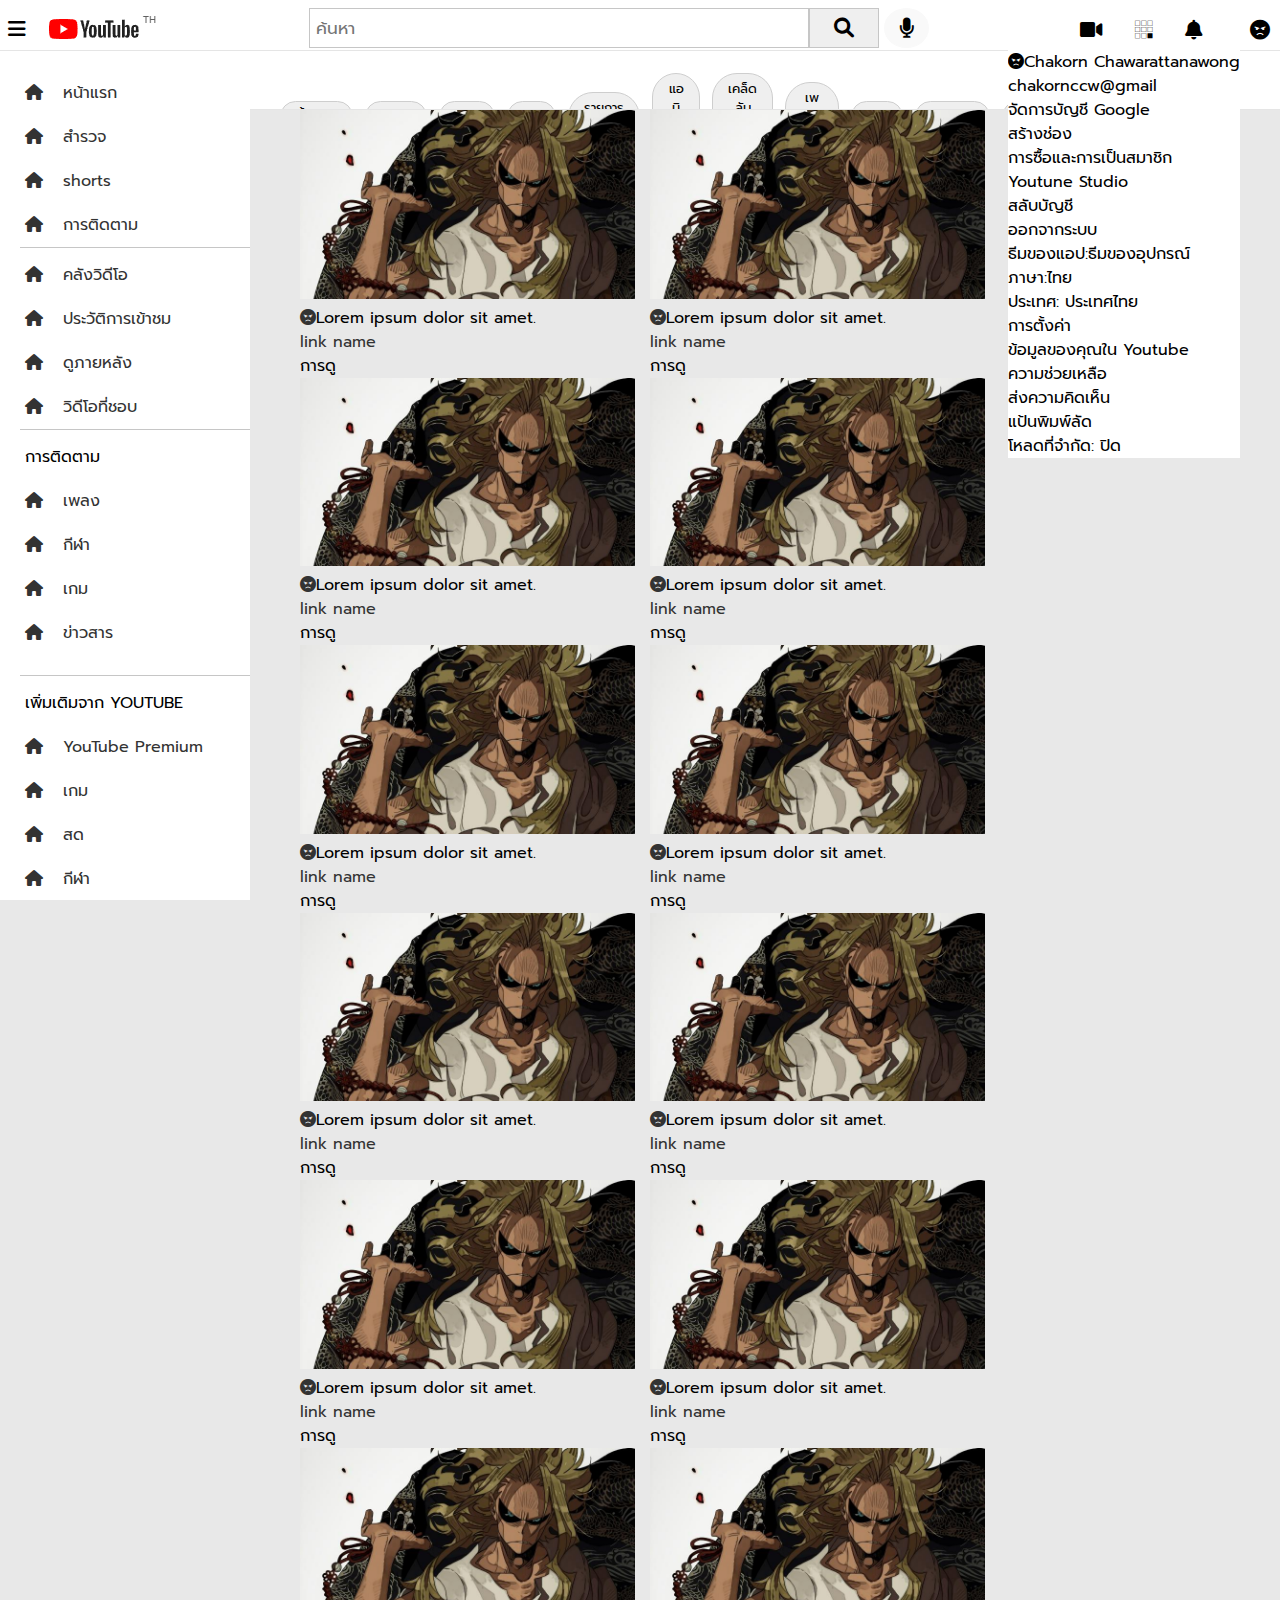
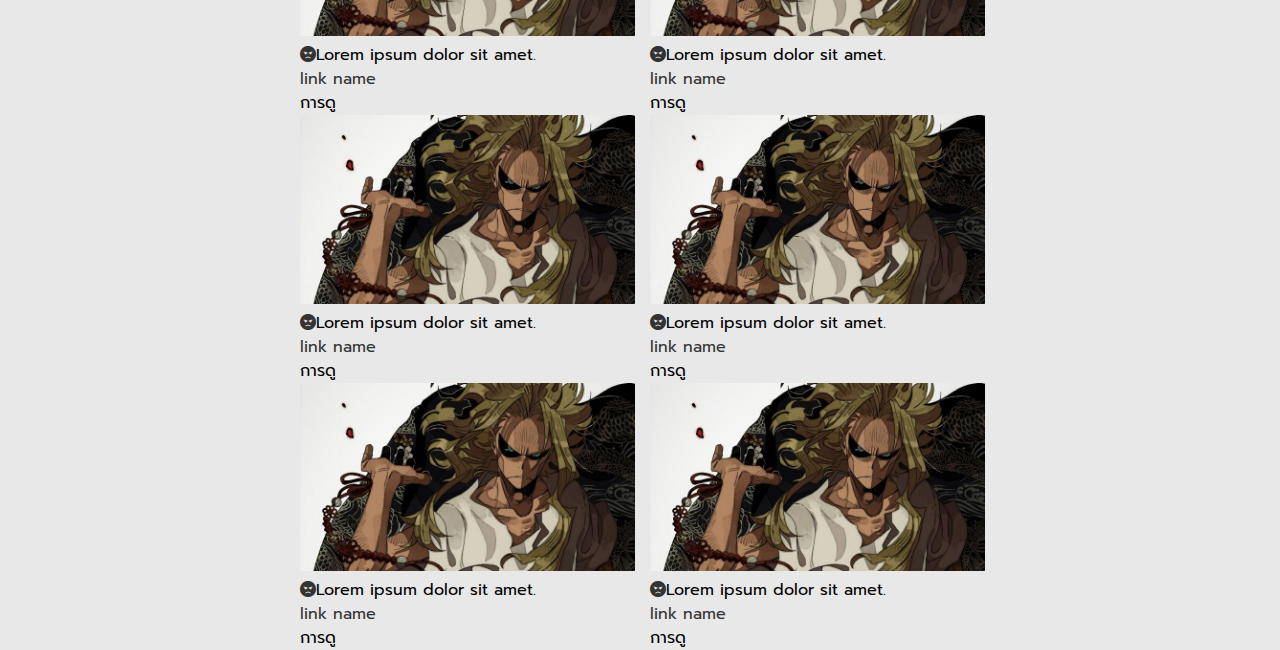
<file: index.html>
<!DOCTYPE html>
<html lang="en">
  <head>
    <meta charset="UTF-8" />
    <meta http-equiv="X-UA-Compatible" content="IE=edge" />
    <meta name="viewport" content="width=device-width, initial-scale=1.0" />
    <link rel="stylesheet" href="style.css" />
    <link
      rel="stylesheet"
      href="https://cdnjs.cloudflare.com/ajax/libs/font-awesome/6.0.0/css/all.min.css"
      integrity="sha512-9usAa10IRO0HhonpyAIVpjrylPvoDwiPUiKdWk5t3PyolY1cOd4DSE0Ga+ri4AuTroPR5aQvXU9xC6qOPnzFeg=="
      crossorigin="anonymous"
      referrerpolicy="no-referrer"
    />
    <title>youtube</title>
  </head>
  <body>
    <nav id="navbar">
     
        <div class="navBarTopPosition_fixed">

          <div class="navbarTop">
            <div class="bar-logo">
              <div class="bar">
                <i class="fa-solid fa-bars" onclick="onClick()" )></i>
              </div>
              <div class="logo">
                <a href="#"><img src="logoyoutube.png" alt="" href="#" /></a>
              </div>
            </div>

            <div class="navbarInput">
              <input class="search" type="text" placeholder=" ค้นหา" />
              <button class="buttonSearch">
                <i class="fa-solid fa-magnifying-glass"></i>
              </button>
              <button class="buttonMic">
                <i class="fa-solid fa-microphone"></i>
              </button>
            </div>

            <div class="navbarIcon">
              <ul class="navbarIcon_ul">
                <li><i class="fa-solid fa-video"></i></li>
                <li><i class="fa-brands fa-buromobelexperte"></i></li>
                <li><i class="fa-solid fa-bell"></i></li>
                <li onclick="onClickEmail()" class="iconEmail">
                  <i class="fa-solid fa-face-angry"></i>
                </li>
              </ul>
            </div>
          </div>
        </div>
          </div>
        </div>
    </nav>

    <nav class="navbarBottom">
        <ul class="navbarBottom_ul">
          <li><button>ทั้งหมด</button></li>
          <li><button>เพลง</button></li>
          <li><button>มิกซ์</button></li>
          <li><button>สด</button></li>
          <li><button>รายการอาหาร</button></li>
          <li><button>แอนิเมชั่น</button></li>
          <li><button>เคล็ดลับความงาม</button></li>
          <li><button>เพลงแร็ป</button></li>
          <li><button>เกม</button></li>
          <li><button>ฟุตบอล</button></li>
          <li><button>ฟิตเนส</button></li>
          <li><button>เกมแอ็กชันผจญภัย</button></li>
        </ul>
    </nav>

    <div class="toggleBar">
      <div class="container_toggle">
        <div class="longBar">
          <ul class="toggleBar_ul">
            <li>
              <a href="#"><i class="fa-solid fa-house"></i>หน้าแรก</a>
            </li>
            <li>
              <a href="#"><i class="fa-solid fa-house"></i>สำรวจ</a>
            </li>
            <li>
              <a href="#"><i class="fa-solid fa-house"></i>shorts</a>
            </li>
            <li>
              <a href="#"><i class="fa-solid fa-house"></i>การติดตาม</a>
            </li>
          </ul>
          <div class="line"></div>
          <ul class="toggleBar_ul">
            <li>
              <a href="#"><i class="fa-solid fa-house"></i>คลังวิดีโอ</a>
            </li>
            <li>
              <a href="#"><i class="fa-solid fa-house"></i>ประวัติการเข้าชม</a>
            </li>
            <li>
              <a href="#"><i class="fa-solid fa-house"></i>ดูภายหลัง</a>
            </li>
            <li>
              <a href="#"><i class="fa-solid fa-house"></i>วิดีโอที่ชอบ</a>
            </li>
          </ul>
          <div class="line"></div>
          <ul class="toggleBar_ul">
            <li> <p>การติดตาม</p></li>
            <li>
              <a href="#"><i class="fa-solid fa-house"></i>เพลง</a>
            </li>
            <li>
              <a href="#"><i class="fa-solid fa-house"></i>กีฬา</a>
            </li>
            <li>
              <a href="#"><i class="fa-solid fa-house"></i>เกม</a>
            </li>
            <li>
              <a href="#"><i class="fa-solid fa-house"></i>ข่าวสาร</a>
            </li>
          </ul>
          <div class="line"></div>
          <ul class="toggleBar_ul">
             <li><p>เพิ่มเติมจาก YOUTUBE</p></li>
            <li>
              <a href="#"><i class="fa-solid fa-house"></i>YouTube Premium</a>
            </li>
            <li>
              <a href="#"><i class="fa-solid fa-house"></i>เกม</a>
            </li>
            <li>
              <a href="#"><i class="fa-solid fa-house"></i>สด</a>
            </li>
            <li>
              <a href="#"><i class="fa-solid fa-house"></i>กีฬา</a>
            </li>
          </ul>
          <div class="line"></div>
          <ul class="toggleBar_ul">
            <li>
              <a href="#"><i class="fa-solid fa-house"></i>การตั้งค่า</a>
            </li>
            <li>
              <a href="#"><i class="fa-solid fa-house"></i>ประวัติรายงาน</a>
            </li>
            <li>
              <a href="#"><i class="fa-solid fa-house"></i>ความช่วยเหลือ</a>
            </li>
            <li>
              <a href="#"><i class="fa-solid fa-house"></i>ส่งความคิดเห็น</a>
            </li>
          </ul>
          <div class="line"></div>
          <div class="footerToggleBar">
            <div class="footerToggleBar_top">
              <a href="#">เกี่ยวกับ</a>
              <a href="#">สื่อ</a>
              <a href="#">ลิขสิทธิ์</a>
              <a href="#">ติดต่อเรา</a><br />
              <a href="#">ครีเอเตอร์</a>
              <a href="#">โฆษณา</a><br />
              <a href="#">นักพัฒนาซอฟต์แวร์</a>
            </div>
            <div class="footerToggleBar_bottom">
              <a href="#">ข้อกำหนด</a>
              <a href="#">ความเป็นส่วนตัว</a><br />
              <a href="#">นโยบายและความปลอดภัย</a><br />
              <a href="#">วิธีการทำงานของ YouTube</a><br />
              <a href="#">ทดลองใช้ฟีเจอร์ใหม่</a>
            </div>
            <div class="footerLast"><p>© 2022 Google LLC</p></div>
          </div>
        </div>
      </div>
      <div class="longBar hideBar">
        <ul class="shortBar_ul">
          <li>
            <a href="#"><i class="fa-solid fa-house"></i></a>หน้าแรก
          </li>
          <li>
            <a href="#"><i class="fa-solid fa-house"></i></a>สำรวจ
          </li>
          <li>
            <a href="#"><i class="fa-solid fa-house"></i></a>shorts
          </li>
          <li>
            <a href="#"><i class="fa-solid fa-house"></i></a>การติดตาม
          </li>
          <li>
            <a href="#"><i class="fa-solid fa-house"></i></a>คลังวิดีโอ
          </li>
        </ul>
      </div>
    </div> 
<section class="video">
  <div class="container_video" id="xxx">
    <div class="grid_video">

      <div class="video_youtube">
      <ul>
        <li><img src="Hero.jpg" alt=""></li>
        <li><a href="#"> <i class="fa-solid fa-face-angry"></i></a>Lorem ipsum dolor sit amet.</li>
        <li><a href="#">link name</a></li>
        <li><p>การดู</p></li>
      </ul>
    </div>
      <div class="video_youtube">
      <ul>
        <li><img src="Hero.jpg" alt=""></li>
        <li><a href="#"> <i class="fa-solid fa-face-angry"></i></a>Lorem ipsum dolor sit amet.</li>
        <li><a href="#">link name</a></li>
        <li><p>การดู</p></li>
      </ul>
    </div>
      <div class="video_youtube">
      <ul>
        <li><img src="Hero.jpg" alt=""></li>
        <li><a href="#"> <i class="fa-solid fa-face-angry"></i></a>Lorem ipsum dolor sit amet.</li>
        <li><a href="#">link name</a></li>
        <li><p>การดู</p></li>
      </ul>
    </div>
      <div class="video_youtube">
      <ul>
        <li><img src="Hero.jpg" alt=""></li>
        <li><a href="#"> <i class="fa-solid fa-face-angry"></i></a>Lorem ipsum dolor sit amet.</li>
        <li><a href="#">link name</a></li>
        <li><p>การดู</p></li>
      </ul>
    </div>
      <div class="video_youtube">
      <ul>
        <li><img src="Hero.jpg" alt=""></li>
        <li><a href="#"> <i class="fa-solid fa-face-angry"></i></a>Lorem ipsum dolor sit amet.</li>
        <li><a href="#">link name</a></li>
        <li><p>การดู</p></li>
      </ul>
    </div>
      <div class="video_youtube">
      <ul>
        <li><img src="Hero.jpg" alt=""></li>
        <li><a href="#"> <i class="fa-solid fa-face-angry"></i></a>Lorem ipsum dolor sit amet.</li>
        <li><a href="#">link name</a></li>
        <li><p>การดู</p></li>
      </ul>
    </div>
      <div class="video_youtube">
      <ul>
        <li><img src="Hero.jpg" alt=""></li>
        <li><a href="#"> <i class="fa-solid fa-face-angry"></i></a>Lorem ipsum dolor sit amet.</li>
        <li><a href="#">link name</a></li>
        <li><p>การดู</p></li>
      </ul>
    </div>
      <div class="video_youtube">
      <ul>
        <li><img src="Hero.jpg" alt=""></li>
        <li><a href="#"> <i class="fa-solid fa-face-angry"></i></a>Lorem ipsum dolor sit amet.</li>
        <li><a href="#">link name</a></li>
        <li><p>การดู</p></li>
      </ul>
    </div>
      <div class="video_youtube">
      <ul>
        <li><img src="Hero.jpg" alt=""></li>
        <li><a href="#"> <i class="fa-solid fa-face-angry"></i></a>Lorem ipsum dolor sit amet.</li>
        <li><a href="#">link name</a></li>
        <li><p>การดู</p></li>
      </ul>
    </div>
      <div class="video_youtube">
      <ul>
        <li><img src="Hero.jpg" alt=""></li>
        <li><a href="#"> <i class="fa-solid fa-face-angry"></i></a>Lorem ipsum dolor sit amet.</li>
        <li><a href="#">link name</a></li>
        <li><p>การดู</p></li>
      </ul>
    </div>
      <div class="video_youtube">
      <ul>
        <li><img src="Hero.jpg" alt=""></li>
        <li><a href="#"> <i class="fa-solid fa-face-angry"></i></a>Lorem ipsum dolor sit amet.</li>
        <li><a href="#">link name</a></li>
        <li><p>การดู</p></li>
      </ul>
    </div>
      <div class="video_youtube">
      <ul>
        <li><img src="Hero.jpg" alt=""></li>
        <li><a href="#"> <i class="fa-solid fa-face-angry"></i></a>Lorem ipsum dolor sit amet.</li>
        <li><a href="#">link name</a></li>
        <li><p>การดู</p></li>
      </ul>
    </div>
      <div class="video_youtube">
      <ul>
        <li><img src="Hero.jpg" alt=""></li>
        <li><a href="#"> <i class="fa-solid fa-face-angry"></i></a>Lorem ipsum dolor sit amet.</li>
        <li><a href="#">link name</a></li>
        <li><p>การดู</p></li>
      </ul>
    </div>
      <div class="video_youtube">
      <ul>
        <li><img src="Hero.jpg" alt=""></li>
        <li><a href="#"> <i class="fa-solid fa-face-angry"></i></a>Lorem ipsum dolor sit amet.</li>
        <li><a href="#">link name</a></li>
        <li><p>การดู</p></li>
      </ul>
    </div>
      <div class="video_youtube">
      <ul>
        <li><img src="Hero.jpg" alt=""></li>
        <li><a href="#"> <i class="fa-solid fa-face-angry"></i></a>Lorem ipsum dolor sit amet.</li>
        <li><a href="#">link name</a></li>
        <li><p>การดู</p></li>
      </ul>
    </div>
      <div class="video_youtube">
      <ul>
        <li><img src="Hero.jpg" alt=""></li>
        <li><a href="#"> <i class="fa-solid fa-face-angry"></i></a>Lorem ipsum dolor sit amet.</li>
        <li><a href="#">link name</a></li>
        <li><p>การดู</p></li>
      </ul>
    </div>
    <div class="toggle_email">
      <div class="toggle_email_container">
        <ul  class="contentEmail">
          <li><i class="fa-solid fa-face-angry"></i>Chakorn Chawarattanawong</li>
          <li>chakornccw@gmail</li>
          <li>จัดการบัญชี Google</li>
          <li>สร้างช่อง</li>
          <li>การซื้อและการเป็นสมาชิก</li>
          <li>Youtune Studio</li>
          <li>สลับบัญชี</li>
          <li>ออกจากระบบ</li>
          <li>ธีมของแอป:ธีมของอุปกรณ์</li>
          <li>ภาษา:ไทย</li>
          <li>ประเทศ: ประเทศไทย</li>
          <li>การตั้งค่า</li>
          <li>ข้อมูลของคุณใน Youtube</li>
          <li>ความช่วยเหลือ</li>
          <li>ส่งความคิดเห็น</li>
          <li>แป้นพิมพ์ลัด</li>
          <li>โหลดที่จำกัด: ปิด</li>
        </ul>
    </div>
  </div>

</section>
    <script src="script.js"></script>
  </body>
</html>
</file>
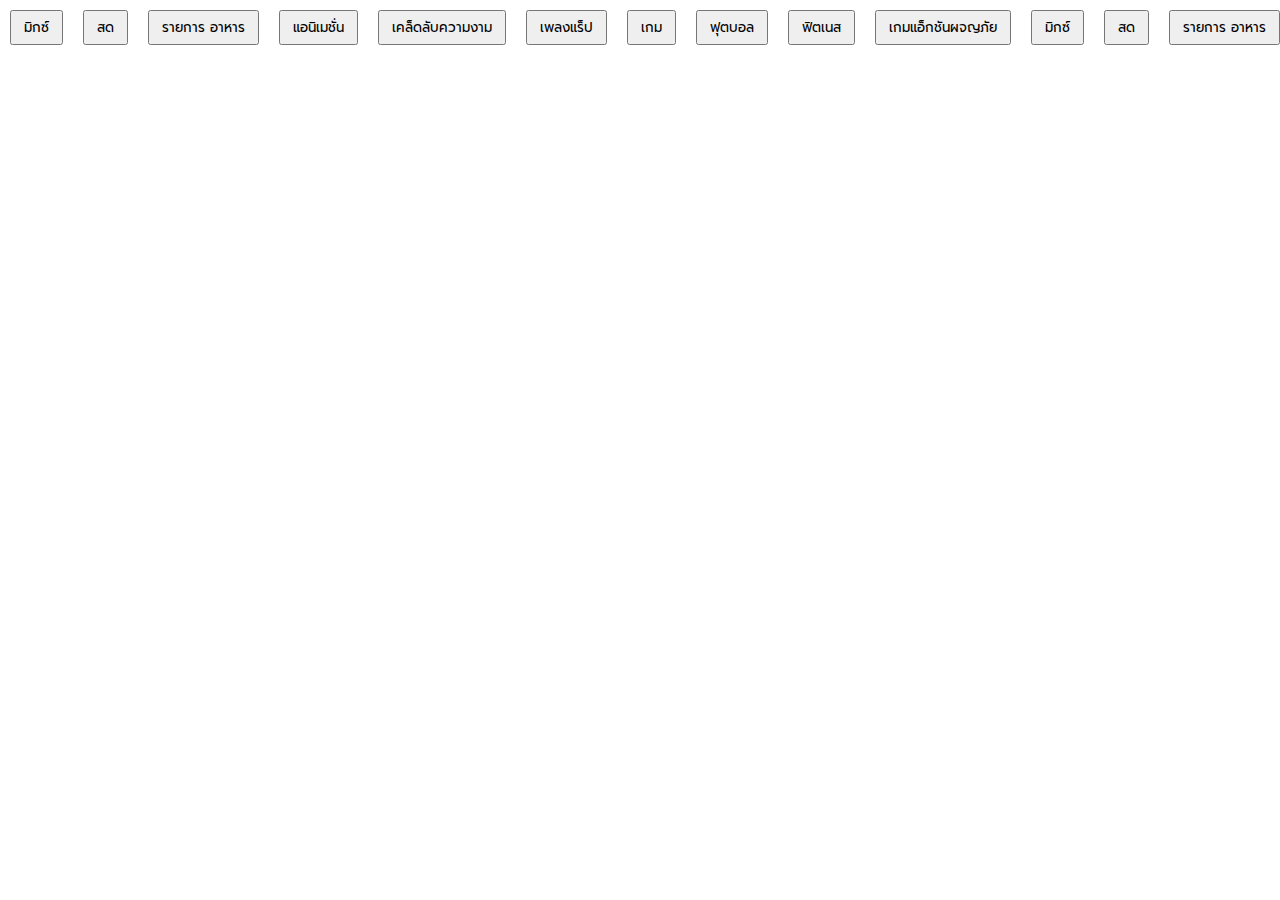
<file: test.html>
<!DOCTYPE html>
<html lang="en">
<head>
    <meta charset="UTF-8">
    <meta http-equiv="X-UA-Compatible" content="IE=edge">
    <meta name="viewport" content="width=device-width, initial-scale=1.0">
    <link rel="stylesheet" href="test.css">
    <title>test</title>
    <link
    rel="stylesheet"
    href="https://cdnjs.cloudflare.com/ajax/libs/font-awesome/6.0.0/css/all.min.css"
    integrity="sha512-9usAa10IRO0HhonpyAIVpjrylPvoDwiPUiKdWk5t3PyolY1cOd4DSE0Ga+ri4AuTroPR5aQvXU9xC6qOPnzFeg=="
    crossorigin="anonymous"
    referrerpolicy="no-referrer"
  />
</head>
<body>
  <div>
    <!-- <nav class="navbarBottom">
      <ul class="navbarBottom_ul">
        <li><button>ทั้งหมด</button></li>
        <li><button>jhnsgldbndlfkjgklsdfgklzdfgklzfgkldfjgkldfgkldfklgdfklgjkldfkldfgklfdgkljfg</button></li>
        <li><button>มิกซ์</button></li>
        <li><button>สด</button></li>
        <li><button>รายการ อาหาร</button></li>
        <li><button>แอนิเมชั่น</button></li>
        <li><button>เคล็ดลับความงาม</button></li>
        <li><button>เพลงแร็ป</button></li>
        <li><button>เกม</button></li>
        <li><button>ฟุตบอล</button></li>
        <li><button>ฟิตเนส</button></li>
        <li><button>เกมแอ็กชันผจญภัย</button></li>
      </ul>
  </nav> -->
  <div class="box">
      <div class="list">
        
       <button>มิกซ์</button>
       <button>สด</button>
       <button>รายการ อาหาร</button>
       <button>แอนิเมชั่น</button>
       <button>เคล็ดลับความงาม</button>
       <button>เพลงแร็ป</button>
       <button>เกม</button>
       <button>ฟุตบอล</button>
       <button>ฟิตเนส</button>
       <button>เกมแอ็กชันผจญภัย</button>  <button>มิกซ์</button>
       <button>สด</button>
       <button>รายการ อาหาร</button>
       <button>แอนิเมชั่น</button>
       <button>เคล็ดลับความงาม</button>
       <button>เพลงแร็ป</button>
       <button>เกม</button>
       <button>ฟุตบอล</button>
       <button>ฟิตเนส</button>
       <button>เกมแอ็กชันผจญภัย</button>  <button>มิกซ์</button>
       <button>สด</button>
       <button>รายการ อาหาร</button>
       <button>แอนิเมชั่น</button>
       <button>เคล็ดลับความงาม</button>
       <button>เพลงแร็ป</button>
       <button>เกม</button>
       <button>ฟุตบอล</button>
       <button>ฟิตเนส</button>
       <button>เกมแอ็กชันผจญภัย</button>  <button>มิกซ์</button>
       <button>สด</button>
       <button>รายการ อาหาร</button>
       <button>แอนิเมชั่น</button>
       <button>เคล็ดลับความงาม</button>
       <button>เพลงแร็ป</button>
       <button>เกม</button>
       <button>ฟุตบอล</button>
       <button>ฟิตเนส</button>
      </div>
  </div>
  </div>

 <script src="test.js"></script>   
</body>
</html>

<style>
        .box { 
            width: 100%;
            overflow: auto;
        }
        .list{
            display: inline-flex;

        }
        .list button{
            width: max-content;
            margin: 10px;
            padding: 5px 12px;
        }

    *{
    margin: 0;
    padding: 0;
    box-sizing: border-box;
    font-family: "Prompt", sans-serif;
}
.container {
    margin:0px 50px 0px 20px;
}
.navbarBottom {
    width: 700px;
    position: fixed;
    top: 50px;
    border-top: 1px solid #e5e5e5;
    border-bottom: 1px solid #e5e5e5;
    z-index: 1;
    background: #fff;
    overflow: auto;
  }
  .navbarBottom_ul {
    list-style: none;
    display: flex;

  }
  ul.navbarBottom_ul li button {
    margin: 12px;
    margin-left: 0;
    border-radius: 25px;
    padding: 5px 15px;
    border: 1px solid #cecece;
    font-size: 13px;
    cursor: pointer;
    overflow: hidden;

  }


  ul.navbarBottom_ul li {
    width: 100%;
  }
  ul.navbarBottom_ul li button:hover {
    background: #cecece;
  }
    </style>
</file>
<file: style.css>
@import url("https://fonts.googleapis.com/css2?family=Open+Sans:wght@300;400;500;600;700&family=Prompt:wght@300;400;500;600&display=swap");
* {
  margin: 0;
  padding: 0;
  box-sizing: border-box;
  font-family: "Prompt", sans-serif;
}

.container_toggle {
  padding: 8px 0 0 20px;
  background: #fff;
}

.line {
  border-bottom: 1px solid #c6c6c6;
}
.navbarTop {
  position: fixed;
  padding-top: 8px;
  top: 0px;
  height: 50px;
  width: 100%;
  display: flex;
  justify-content: space-between;
  background: #fff;
}
.bar-logo {
  display: flex;
  margin-top: 5px;
}
.bar {
  font-size: 20px;
  padding: 1px 20px 0 8px;
  cursor: pointer;
}

/*************** navbarTop left ***************/

.navbarInput {
  display: grid;
  grid-template-columns: auto auto auto;
}

.search {
  width: 500px;
  height: 40px;
  font-size: 17px;
  border: 1px solid #c6c6c6;
}
.buttonSearch {
  height: 40px;
  width: 70px;
  font-size: 20px;
  border: 1px solid #c6c6c6;
  cursor: pointer;
}
.buttonSearch:hover {
  background: #f8f8f8;
}
.buttonMic {
  width: 45px;
  margin-left: 5px;
  font-size: 20px;
  height: 40px;
  border: 1px solid #f9f9f9;
  background: #f9f9f9;
  border-radius: 100%;
  font-weight: 1px;
  cursor: pointer;
}

/************ navbarInput center ****************/
.navbarIcon {
  padding-top: 7px;
  width: 200px;
  height: auto;
}
ul.navbarIcon_ul {
  display: flex;
  justify-content: space-between;
  list-style: none;
  font-size: 20px;
  align-items: center;
}
ul.navbarIcon_ul li i {
  display: inline-block;
  margin-right: 10px;
  cursor: pointer;
}
ul.navbarIcon_ul li.iconEmail {
  margin-left: 15px;
}
/************* narbarTop right ************/
.toggle_eamil_container {
    padding: 0 10px;
}
.contentEmail{
 position: absolute;
 list-style: none;
 top: 50px;
 right: 40px;
 z-index: 1;
 background: #fff;
}
.isOpenEmail {
    display: none;
}

/* ************** bar Email****************/
.navbarBottom {
  width: 100%;
  height: 60px;
  position: fixed;
  top: 50px;
  padding: 0 170px;
  border-top: 1px solid #e5e5e5;
  border-bottom: 1px solid #e5e5e5;
  z-index: 1;
  background: #fff;
  overflow: hidden;
}
.navbarBottom_ul {
  display: flex;
  list-style: none;
  align-items: center;
  justify-content: space-around;
  
  
}
ul.navbarBottom_ul li button {
  margin: 12px;
  margin-left: 0;
  border-radius: 25px;
  padding: 5px 15px;
  border: 1px solid #cecece;
  font-size: 13px;
  cursor: pointer;
  
}
ul.navbarBottom_ul li:nth-child(1) {
  padding-left: 110px;
}

ul.navbarBottom_ul li button:hover {
  background: #cecece;
}
/****************** end navbarBottom ********************/
.toggleBar {
  width: 250px;
  top: 58px;
  bottom: 0;
  background: #fff;
  position: fixed;
  overflow-y: auto;
  z-index: 1;
}
/* width */
::-webkit-scrollbar {
    width: 10px;
  }
  
  /* Track */
  ::-webkit-scrollbar-track {
    background: #f1f1f1; 
  }
   
  /* Handle */
  ::-webkit-scrollbar-thumb {
   border-radius: 20px;
    background: #999; 
  }
  
  /* Handle on hover */
  ::-webkit-scrollbar-thumb:hover {
    background: #555; 
  }
.isOpen {
  width: 75px;
}
.hideBar {
  display: none;
}
.shortBar_ul li {
  font-size: 10px;
  text-align: center;
  padding: 10px 0;
}
.shortBar_ul li a {
  display: block;
  text-align: center;
  color: #333;
  font-size: 18px;
}
/* ****************ShortBar******************* */
ul.toggleBar_ul li {
  padding: 10px 5px;
  list-style: none;
  cursor: pointer;
}
ul.toggleBar_ul li a {
  width: 190px;
  text-decoration: none;
  color: #333;
}
ul.toggleBar_ul li a i {
  margin-right: 20px;
}
ul.toggleBar_ul_p li {
  padding: 5px 5px;
  list-style: none;
  cursor: pointer;
}
ul.toggleBar_ul_p li a {
  width: 190px;
  text-decoration: none;
  color: #333;
}
ul.toggleBar_ul_p li a i {
  margin-right: 20px;
}
ul.toggleBar_ul li:nth-child(1) {
  margin-top: 5px;
}

ul.toggleBar_ul li:nth-child(5) {
  margin-bottom: 20px;
}
ul.toggleBar_ul_p p {
  padding: 10px 10px;
}
ul.toggleBar_ul li:hover {
  background: #c6c6c6;
}
ul.toggleBar_ul_p li:hover {
  background: #c6c6c6;
}
.footerToggleBar a {
  text-decoration: none;
  color: #333;
}
.footerToggleBar_top {
  margin: 10px 0;

  font-size: 12px;
}
.footerToggleBar_bottom {
  margin-bottom: 10px;
  font-size: 12px;
}
.footerLast {
  color: #cecece;
  font-size: 12px;
  padding: 0 10px 10px 0px;
}
/* ***************** end footer Toggle****************************** */
.video{
    width: 100%;
    height: 100%;
    background: #e8e8e8;
}
.container_video {
  margin-top: 110px;
  margin-left: 300px;
  background: #e8e8e8;
}

.aaa {
  margin-top: 130px;
  margin-left: 100px;
}

.grid_video {
  display: grid;
  grid-template-columns: repeat(auto-fit, minmax(350px, 100px));
}
.video_youtube {
    margin-right: 15px;
   
}
.video_youtube ul{
    list-style: none;
}

.grid_video img {
  width: 100%;
  transition: 0.4s;
 
}
.grid_video a{
    text-decoration: none;
    color: #333;
}
.video_youtube ul:hover {
  box-shadow: 0 0 10px #333;
  transform: scale(1.1);
  transform: translateY(5px);
  transition: 0.5s;
  background: #fff;
}
</file>
<file: test.css>
@import url("https://fonts.googleapis.com/css2?family=Open+Sans:wght@300;400;500;600;700&family=Prompt:wght@300;400;500;600&display=swap");
*{
    margin: 0;
    padding: 0;
    box-sizing: border-box;
    font-family: "Prompt", sans-serif;
}
.container {
    margin:0px 50px 0px 20px;
}
.navbarBottom {
    width: 100%;
    height: 60px;
    position: fixed;
    top: 50px;
    padding: 0 170px;
    border-top: 1px solid #e5e5e5;
    border-bottom: 1px solid #e5e5e5;
    z-index: 1;
    background: #fff;
    
  }
  .navbarBottom_ul {
    display: flex;
    list-style: none;
    align-items: center;
    justify-content: space-around;
    overflow: visible;
  }
  ul.navbarBottom_ul li button {
    margin: 12px;
    margin-left: 0;
    border-radius: 25px;
    padding: 5px 15px;
    border: 1px solid #cecece;
    font-size: 13px;
    cursor: pointer;
   
  }
  ul.navbarBottom_ul li:nth-child(1) {
    padding-left: 110px;
  }
  
  ul.navbarBottom_ul li button:hover {
    background: #cecece;
  }
</file>
